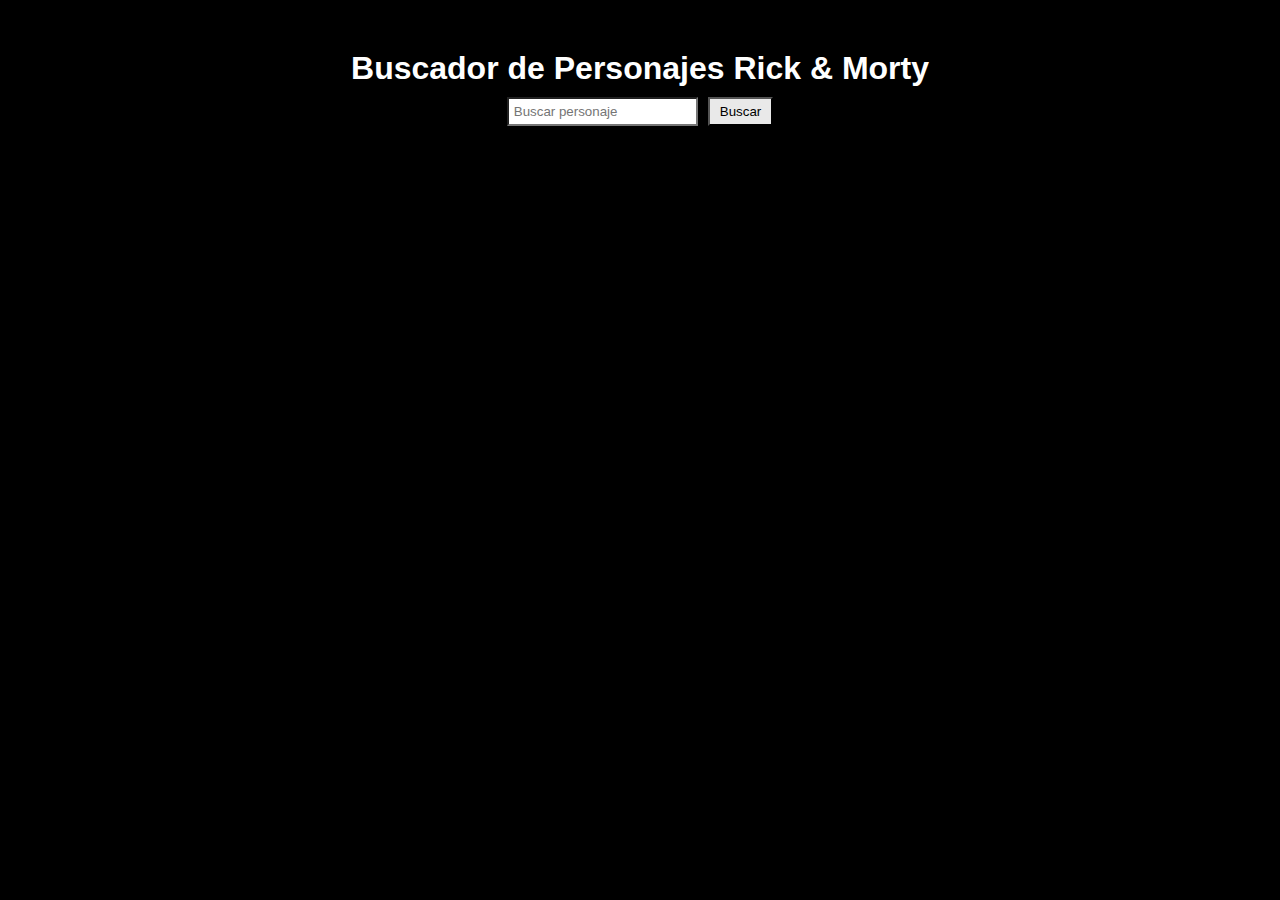
<file: Dia1/index.html>
<!DOCTYPE html>
<html lang="en">

<head>
    <meta charset="UTF-8">
    <meta name="viewport" content="width=device-width, initial-scale=1.0">
    <title>Document</title>
    <link rel="stylesheet" href="../Dia1/style.css">
    </link>
</head>

<body>
    <section class="encabezado">
        <h1>Buscador de Personajes Rick & Morty</h1>
        <div class="button">
            <input type="text" id="buscador" placeholder="Buscar personaje"></input>
            <button class="oprimir">Buscar</button>
        </div>
    </section>

<section id="caja">
    
</section>

    <script src="../Dia1/script.js"></script>
</body>
</html>
</file>
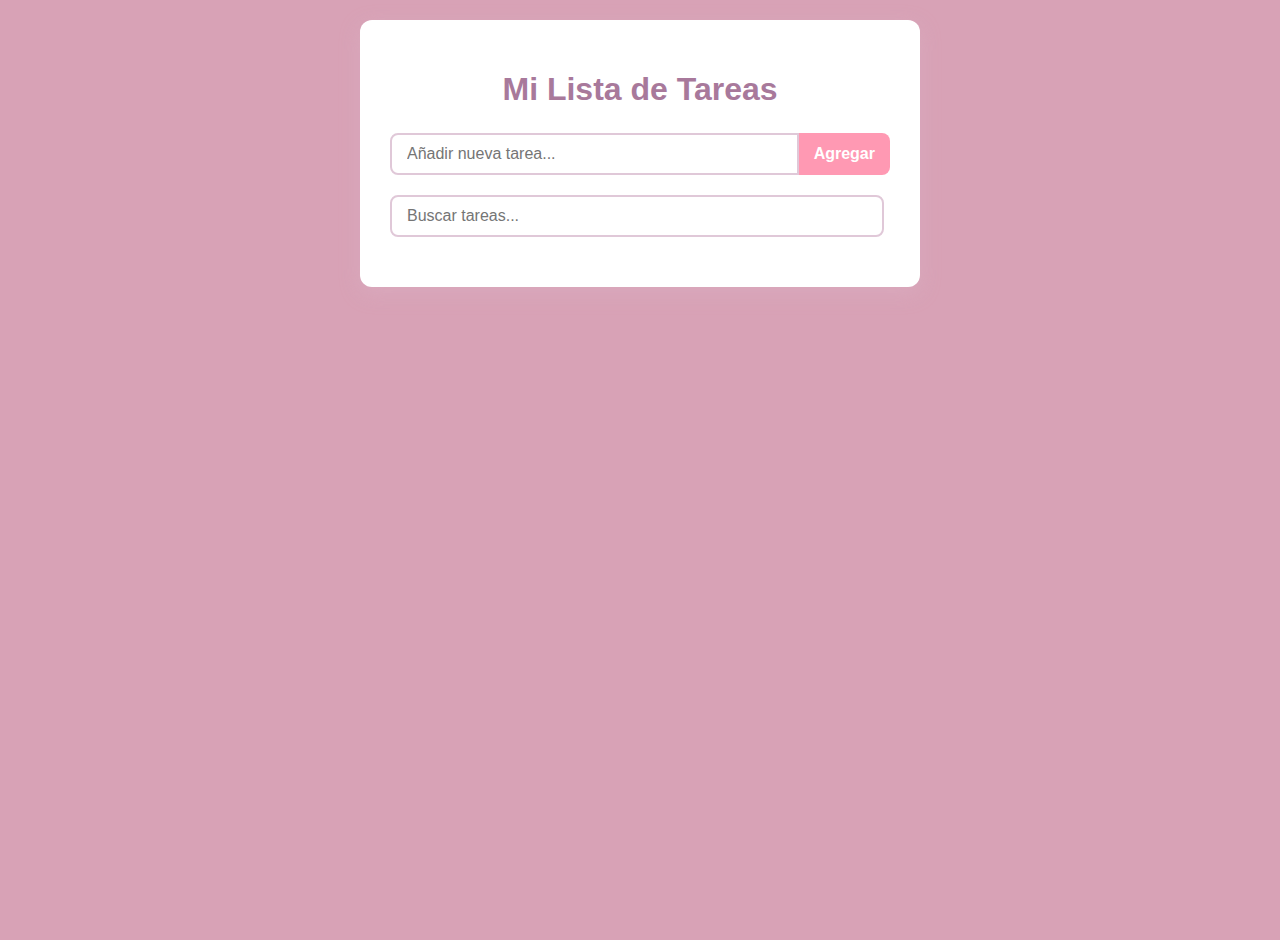
<file: Dia2/index.html>
<!DOCTYPE html>
<html lang="es">
<head>
    <meta charset="UTF-8">
    <meta name="viewport" content="width=device-width, initial-scale=1.0">
    <title>Gestor de Tareas</title>
    <link rel="stylesheet" href="../Dia2/style.css">
</head>
<body>
    <div class="container">
        <h1>Mi Lista de Tareas</h1>

        <div class="input-section">
            <input type="text" id="taskInput" placeholder="Añadir nueva tarea...">
            <button onclick="addTask()">Agregar</button>
        </div>

        <div class="search-section">
            <input type="text" id="searchInput" placeholder="Buscar tareas..." onkeyup="searchTasks()">
        </div>

        <ul id="taskList">
            </ul>
    </div>

    <script src="../Dia2/script.js"></script>
</body>
</html>
</file>
<file: Dia1/style.css>
* {
    margin: 0;
    padding: 0;
    box-sizing: border-box;
}

body {
    background-color: black;
}

h1 {
    color: white;
    font-family: 'Franklin Gothic Medium', 'Arial Narrow', Arial, sans-serif;
}

#buscador {
    padding: 5px;
    background-color: white;
}

#caja {
    display: flex;
    justify-content: center;
    align-items: center;
    margin-top: 20px;
    gap: 20px;
    flex-wrap: wrap;
    padding: 20px;
  
}


.oprimir {
    padding: 5px 10px;
    margin-left: 10px;
    cursor: pointer;
    color: black;
    background-color: rgb(233, 233, 233);
}

.button {
    display: flex;
    justify-content: center;
    align-items: center;
    margin-top: 10px;
}

.encabezado {
    display: flex;
    flex-direction: column;
    justify-content: center;
    align-items: center;
    margin-top: 50px;
}


img {
    width: 150px;
    height: 150px;
    margin-bottom: 20px;
    margin-top: 0px;
    border-radius: 5px;
    display: block;
    margin-left: 10px;
    margin-right: 10px;
}



.tarjeta {
    height: 230px;
    max-width: 200px;
    display: flex;
    flex-direction: column;
    justify-content: center;
    align-items: center;
    border-radius: 10px;
    border: solid rgb(63, 60, 60);
}



h2 {
    font-size: 100%;
    text-align: center;
    color: white;
}


p {
    color: white;
    font-weight: lighter;
    font-family: Arial, Helvetica, sans-serif;
    font-size: 15px;
    text-align: center;
}
</file>
<file: Dia2/style.css>
body {
    font-family: 'Arial', sans-serif;
    background-color: #d8a2b6; 
    display: flex;
    justify-content: center;
    align-items: flex-start;
    min-height: 100vh;
    margin: 20px;
}

.container {
    background-color: #ffffff;
    padding: 30px;
    border-radius: 12px;
    box-shadow: 0 6px 20px rgba(220, 180, 200, 0.4); 
    width: 100%;
    max-width: 500px;
}

h1 {
    color: #a8799b; 
    text-align: center;
    margin-bottom: 25px;
}


.input-section {
    display: flex;
    margin-bottom: 20px;
}

#taskInput, #searchInput {
    flex-grow: 1;
    padding: 10px 15px;
    border: 2px solid #e0c8d8;
    border-radius: 8px 0 0 8px;
    font-size: 16px;
}

.input-section button {
    background-color: #ff99b3; 
    color: white;
    border: none;
    padding: 10px 15px;
    border-radius: 0 8px 8px 0;
    cursor: pointer;
    font-size: 16px;
    font-weight: bold;
    transition: background-color 0.2s;
}

.input-section button:hover {
    background-color: #e07f99;
}

.search-section {
    margin-bottom: 20px;
    margin-right: 40px;
}

#searchInput {
    width: 100%;
    border-radius: 8px; 
}

#taskList {
    list-style: none;
    padding: 0;
}

#taskList li {
    display: flex;
    justify-content: space-between;
    align-items: center;
    padding: 12px 15px;
    margin-bottom: 8px;
    background-color: #fff0f5; 
    border: 1px solid #f0e6f2;
    border-radius: 8px;
    transition: background-color 0.2s, transform 0.1s;
}

#taskList li:hover {
    background-color: #ffe8ed;
    transform: translateY(-1px);
}


#taskList li.completed span {
    text-decoration: line-through;
    color: #a8799b;
    font-style: italic;
}

.actions {
    display: flex;
    gap: 10px;
}

.actions button {
    border: 1px solid transparent;
    border-radius: 6px;
    padding: 5px 10px;
    cursor: pointer;
    font-size: 14px;
    font-weight: 500;
    transition: background-color 0.2s, color 0.2s, border-color 0.2s, transform 0.1s;
}

.actions button:hover {
    transform: scale(1.05);
}


.delete-btn {
    background-color: #ff99b3; 
    color: white;
}

.delete-btn:hover {
    background-color: #e07f99;
}

.complete-btn {
    background-color: #e0c8d8; 
    color: #a8799b; 
    border-color: #e0c8d8;
}

.complete-btn:hover {
    background-color: #d1b8c6;
    border-color: #d1b8c6;
}
</file>
